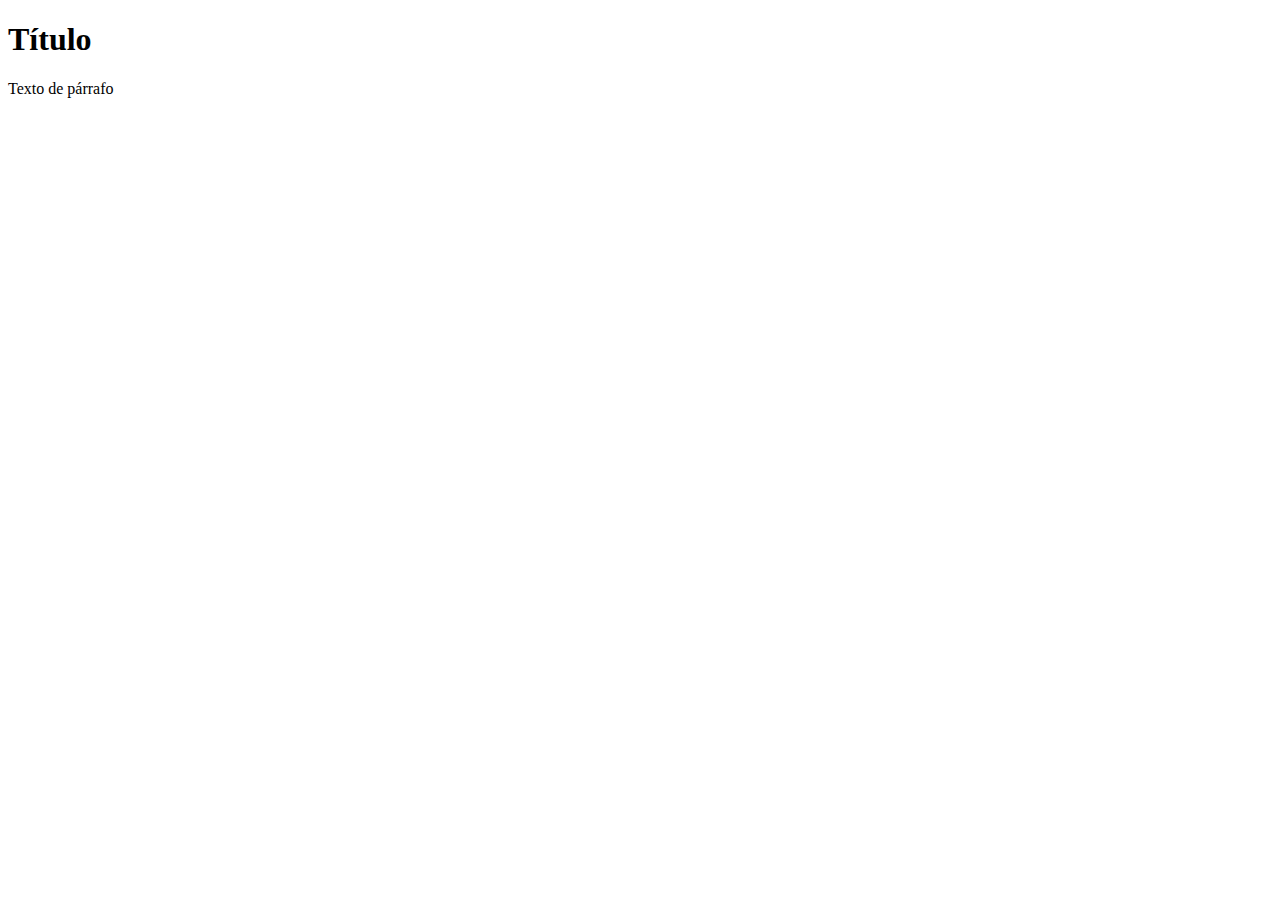
<file: index.html>
<!DOCTYPE html>
<html lang="en">
    <head>
        <meta charset="UTF-8">
        <meta name="viewport" content="width-deviece-width, initial-scale-1.0">
        <meta http-equiv="X-UA-Compatible" content="ie-edge">
        <title>Document</title>
    </head>

    <body on>
        <h></h1>
        <h1 >Título</h1>
        <p>Texto de párrafo</p>
        <!-- Comentario -->
        
        <script>
            console.log("Hola Iker\nAdiós"); // Logs in the console the text between brackets
            /* console.log("Hola Mundo"); // Logs in the console the text between brackets */
            console.log(5);
            console.log("5");
            console.log("5 + 2");
            console.log(5 + 2);
            console.log(5 - 2);
            console.log(5 * 2);
            console.log(5 / 2);
            console.log(5 ** 2);
            console.log((2 + 3) * 2);
            console.log(2 + (3 * 2));
            console.log(2 + 3 * 2);

            console.log("Hola mundo!");
            console.log("Hola" + "mundo!");
            console.log("Hola " + "mundo!");
            console.log("Tengo 2 manzanas");
            console.log("Tengo" + 2 + "manzanas.");
            console.log("Tengo " + 2 + " manzanas.");
            console.log("Tengo " + (2+3) + " manzanas.");

            console.log("EXAMPLE");
            let name;
            name = "Mi nombre";
            console.log(name);
            let number;
            number = 7;
            console.log(number);
            number = 2;
            console.log(number + 1);
            let apple;
            apple = 3;
            console.log("Tengo " + apple + " manzanas");

            console.log("EXAMPLE");
            let value = 5;
            console.log(typeof(value));
            value = 5.1;
            console.log(typeof(value));
            value = "Hola mundo";
            console.log(typeof(value));

            console.log("EXAMPLE 10");
            let day;
            day = parseInt("3");
            console.log(day);
            console.log(typeof(day));
            let MonthDay;
            MonthDay = "Monday" + day;
            console.log(MonthDay);
            console.log(typeof(MonthDay));

            console.log("PROMPT EDAD");
            // window.alert("Mensaje random")
            let nombre = prompt("Escriba su nombre.");
            console.log(nombre);
            let EdadTexto = prompt("Indtroduzca su edad.");
            console.log(typeof(EdadTexto));
            let edad;
            edad = parseInt(EdadTexto);
            console.log(typeof(edad))
            console.log("Hola " + nombre + ", tienes " + edad + " años.\nEl próximo año tendrás " + (edad + 1) + " años.");

            console.log("PROMPT RECTÁNGULO");
            let AltoTexto = prompt("Altura de un rectángulo");
            alto = parseInt(AltoTexto);
            console.log(typeof(alto) + ": " + alto );
            let AnchoTexto = prompt("Ancho de un rectángulo");
            ancho = parseInt(AnchoTexto);
            console.log(typeof(ancho) + ": " + ancho);
            console.log("El rectángulo tiene un área de " + (alto * ancho) / 2 + " centímetros.");
        </script>
    </body>
</html>
</file>
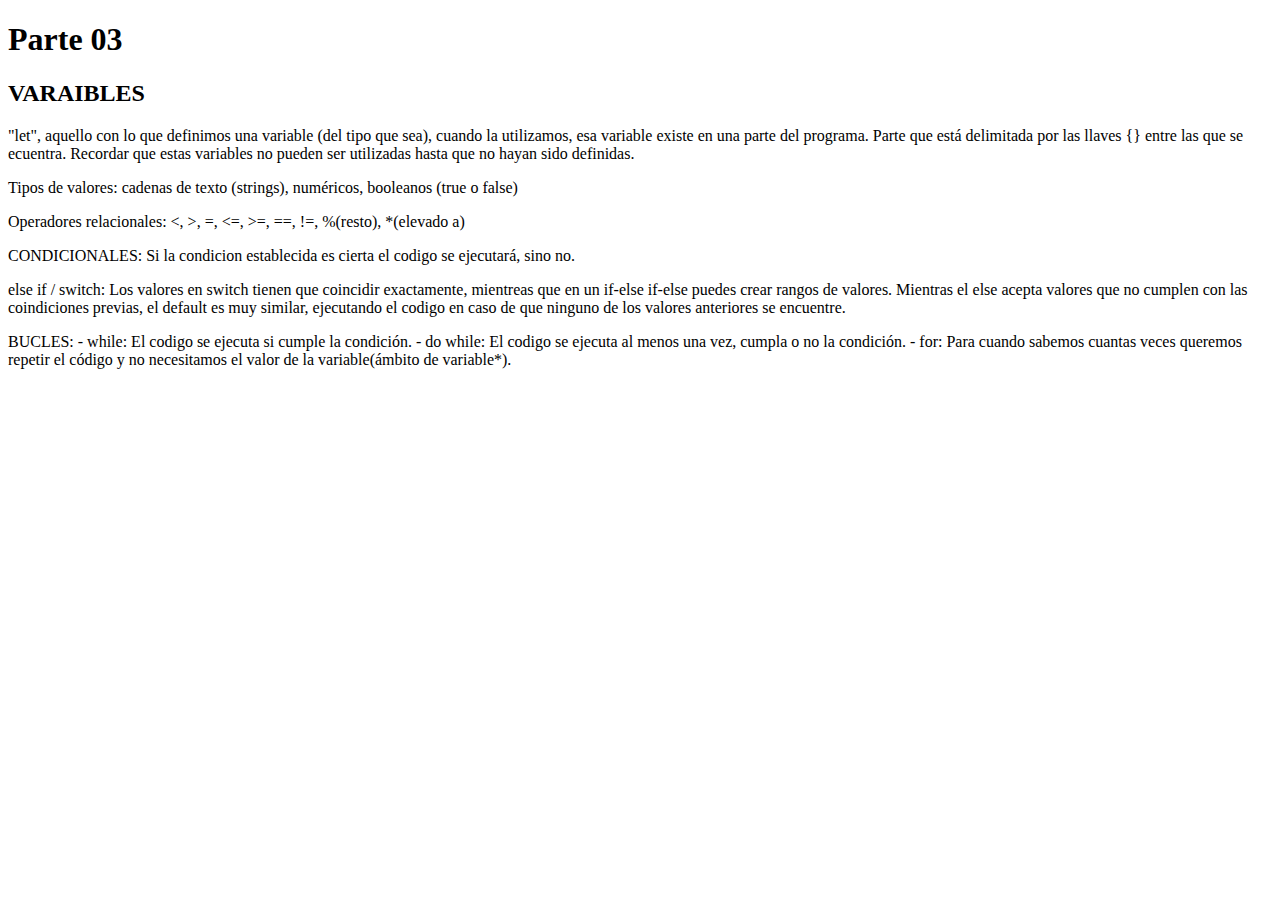
<file: parte_03.html>
<!-- VARIABLES BOOLEANAS -->

<!DOCTYPE html>
<html lang="en">
<head>
    <meta charset="UTF-8">
    <meta name="viewport" content="width-deviece-width, initial-scale-1.0">
    <meta http-equiv="X-UA-Compatible" content="ie-edge">
    <title>Document</title>
</head>

<body>
    <h1>Parte 03</h1>
    <h2>VARAIBLES</h2>

    <p>
        "let", aquello con lo que definimos una variable (del tipo que sea), cuando la 
        utilizamos, esa variable existe en una parte del programa. Parte que está delimitada 
        por las llaves {} entre las que se ecuentra. Recordar que estas variables no pueden ser 
        utilizadas hasta que no hayan sido definidas. 
    </p>

    <p>
        Tipos de valores: cadenas de texto (strings), numéricos, booleanos (true o false)
    </p>

    <p>
        Operadores relacionales: <, >, =, <=, >=, ==, !=, %(resto), *(elevado a)
    </p>
    
    <p>
        CONDICIONALES: Si la condicion establecida es cierta el codigo se ejecutará, sino no.
    </p>

    <p>
        else if / switch: Los valores en switch tienen que coincidir exactamente, mientreas que
        en un if-else if-else puedes crear rangos de valores. Mientras el else acepta valores que
        no cumplen con las coindiciones previas, el default es muy similar, ejecutando el codigo en
        caso de que ninguno de los valores anteriores se encuentre.
    </p>

    <p>
        BUCLES:
        - while: El codigo se ejecuta si cumple la condición.
        - do while: El codigo se ejecuta al menos una vez, cumpla o no la condición.
        - for: Para cuando sabemos cuantas veces queremos repetir el código y no necesitamos el 
                valor de la variable(ámbito de variable*).
    </p>

    <!-- <script>    // 3.1 - Variables Booleanas
        let test;
        test = false;
        console.log(test);
        let message;
        message = "La variable test contiene el valor " + test;
        console.log(message)
    </script> -->

    <!-- <script>    // 3.2 - Operadores relacionales + booleanos
        console.log("3 < 5 es " + (3 < 5));
        console.log("5 < 3 es " + (5 < 3));
        console.log("4 < 4 es " + (4 < 4));
        console.log("4 <= 4 es " + (4 <= 4));
        console.log("4 >= 4 es " + (4 >= 4));
        console.log("5 >= 4 es " + (5 >= 4));
        console.log("4 == 3 es " + (4 == 3));
        console.log("4 != 3 es " + (4 != 3));
        console.log("4 != 4 es " + (4 != 4));
    </script> -->

    <!-- <script>    // 3.2 - Operadores relacionales + booleanos
                // 3.3 - Ejemplo de Programa
        let answer = prompt("Escriba su edad por favor:");
        // If not parseInt, type of age = undefined instead of number
        age = parseInt(answer);
        console.log("Eres mayor de edad: " + (age >= 18));
        // age = (answer <= 18);
        // console.log("Eres mayor de edad: " + (age));
        console.log(typeof(age));
    </script> -->
        
    <!-- <script>    // 3.4 - CONDICIONALES
        if (3 < 5) {
            console.log("3 es menor a 5.");
        }
        else {
            console.log("3 es igual o mayor a 5.");
        }

        let respuesta = prompt("Escriba su edad porfavor:");
        console.log(typeof(respuesta));     // string
        edad = parseInt(respuesta);
        console.log(typeof(edad));          // number
        if (edad >= 18) {
            console.log("Usted tiene " + edad + " años, por lo tanto es mayor de edad.");
        }
        else {
            console.log("Usted tiene " + edad + " años, por lo tanto es menor de edad.");
        }
    </script> -->

    <!-- <script>    // 3.5 - Ejemplo flojo, no lo hago (VIP / no VIP)
                    // 3.6 - Programa del 3.3
                    // 3.7 - Programa de "Adivina un numero entre el 1 y el 10"

        let correct_answer = 5;
        let tries = 3;
        while (tries >= 1) {
            let answer = parseInt(prompt("Adivina el número entre 1 y 10. Tienes " + tries + " intento/s."));
            if (answer == correct_answer) {
                console.log("¡Has acertado!");
                break;
            }
            else {
                tries -= 1
                // console.log(tries);
                if (tries == 1) {
                    console.log("Respuesta incorrecta, te queda " + tries + " intento.");
                }
                else if (tries > 1) {
                    console.log("Respuesta incorrecta, te quedan " + tries + " intentos.");
                }
            }
            console.log("Respuesta incorrecta, no te quedan más intentos.");
        }
    </script> -->

    <!-- <script>    // 3.8 - Else if (Ejemplo)
        // We use this 5 console.log to show the user the options
        console.log("Elige una opción.");   //  entre: Insertar dato(1), Editar dato(2), Eliminar dato(3) o Salir(4).
        console.log("1- Insertar dato.");
        console.log("2- Editar dato.");
        console.log("3- Eliminar dato.");
        console.log("4- Salir.");

        let opcion = parseInt(prompt("Elige una opción")); // Creamos una variable de tipo entero
        if (opcion == 1) // Si opcion es igual a uno
        {
            console.log("Elegiste insertar dato."); // Mostrar mensaje que indica que se eligió la primera opción
        }
        else if (opcion == 2) // Si opcion es igual a dos
        {
            console.log("Elegiste editar dato."); // Mostrar mensaje que indica que se eligió la segunda opción
        }
        else if (opcion == 3) // Si opcion es igual a tres
        {
            console.log("Elegiste eliminar dato."); // Mostrar mensaje que indica que se eligió la tercera opción
        }
        else if (opcion == 4) // Si opcion es igual a cuatro
        {
            console.log("Elegiste salir del programa."); // Mostrar mensaje que indica que se eligió la cuarta opción
        }
        else // Si opcion no es igual a ninguna de los valores anteriores (ni 1, 2, 3 ni 4)
        {
            console.log("Opción erronea"); // Indicar que no se ha elegido una opcion posible
        }
    </script> -->

    <!-- <script>    // 3.9 - Switch (Ejemplo)
        
        console.log("Elige una opción.");   //  entre: Insertar dato(1), Editar dato(2), Eliminar dato(3) o Salir(4).
        console.log("1- Insertar dato.");
        console.log("2- Editar dato.");
        console.log("3- Eliminar dato.");
        console.log("4- Salir.");

        let opcion = parseInt(prompt("Elige una opción")); // Creamos una variable de tipo entero

        switch(opcion) {
            case 1:
                console.log("Elegiste insertar dato.");
                break;
            case 2:
                console.log("Elegiste editar dato.");
                break;
            case 3:
                console.log("Elegiste eliminar dato.");
                break;
            case 4:
                console.log("Elegiste salir del programa.");
                break;
            default:
                console.log("Opción erronea.");
                break;
        }
    </script> -->

    <!-- <script>    // 3.10 - BUCLES while (Ejemplo básico)
        let x = 0;
        while (x <= 10)
        {
            if (x == 9) 
            {
                break;
            }
            console.log(x);
            x += 1;
        }
    </script> -->

    <!-- <script>    // 3.11 - Ejemplo 3.7 con While:
        let correct_answer = 5;
        let tries = 3;
        while (tries > 0)
        {
            let answer = parseInt(prompt("Adivina el número entre 1 y 10. Tienes " + tries + " intento/s."));
            // if (tries > 1)
            // {
            //     let answer = parseInt(prompt("Adivina el número entre 1 y 10. Tienes " + tries + " intentos."));
            // } else {
            //     let answer = parseInt(prompt("Adivina el número entre 1 y 10. Tienes " + tries + " intento."));
            // }

            if (answer == correct_answer) {
                console.log("¡Has acertado!");
                break;
            }

            else
            {
                tries -= 1;
                if (tries == 1) {
                    console.log("Respuesta incorrecta, te queda " + tries + " intento.");
                }
                else if (tries > 1) {
                    console.log("Respuesta incorrecta, te quedan " + tries + " intentos.");
                }
            }
            console.log("Respuesta incorrecta, no te quedan más intentos.");
        }
    </script> -->

    <!-- <script>    // 3.12 - BUCLES do While (ejecuta el codigo de "do" al menos una vez)
        // Crea una variable de número entero en la que guardaremos el valor introducido por el usuario
        let numero = parseInt(prompt("Introduce un número: ")); // Pide un número al usuario. Convierte lo que el usuario introduce a un número entero y lo guarda en la variable numero

        while (numero != 0) // Mientras el valor de la variable numero no sea igual a 0, repetir el código entre { y }
        {
            console.log(numero); // Muestra el valor de la variable numero en pantalla
            numero = parseInt(prompt("Introduce un número: ")); // Pide un número al usuario. Convierte lo que el usuario introduce a un número entero y lo guarda en la variable numero
        }

        do // Marca el inicio del código que se repetirá, pero al pasar por primera vez empieza a ejecutarlo sin ninguna condición
        {
            numero = parseInt(prompt("Introduce un número:")); // Pide un número al usuario. Convierte lo que el usuario introduce a un número entero y lo guarda en la variable numero
            console.log(numero); // Muestra el valor de la variable numero en pantalla
        } while (numero != 0); // Mientras la variable no sea 0, hace que el código se repita desde después del do hasta aquí

    </script> -->

    <!-- <script>    // 3.13 - Programa While
        let number = 10;
        while (number)
        {
            console.log(number);
            number -= 1;
            if (number == 0)
            {
                console.log("¡Despegue!");
                break;
            }
        }
    </script> -->

    <!-- <script>    // 3.14 - BUCLES - for -> SINTAXIS: for(inicializar; condicion; cambio) {}
        let number = 1;
        while (number <= 5)
        {
            console.log("El número es " + number);
            number += 1;
        }
        console.log("La variable 'number' sigue existiendo, teniendo un valor de " + number );

        for (let n = 1; n <= 5; n += 1)
        {
            console.log("El valor de n es " + n + ".");
        }
        console.log("La variable 'i' deja de existir.");
        console.log("El valor de la variable 'i' es: " + i);
    </script> -->

    <!-- <script>    // 3.15,16,17 - Ejemplos for + Operador resto
        let numero = parseInt(prompt("Escriba un número cualquiera:"));
        if (numero % 2 == 0)
        {
            console.log("Par");
        }
        else
        {
            console.log("Impar");
        }

        let resultado = "Multiplos de 6 del 1 al 100: ";
        for (let i = 1; i <= 100; i += 1)
        {
            if (i % 6 == 0)
            {
                // console.log(i + " es múltiplo de 6");
            resultado += (i + " ");
            }
        }
        console.log(resultado)
    </script> -->

    <!-- <script>    // 3.18 - Ejemplo Baraja Española
        let nombreCarta;
        for (let palo = 1; palo <= 4; palo += 1)
        {
            for (let valor = 1; valor <= 10; valor += 1)
            {
                if (valor == 1) {
                    nombreCarta = "As";
                } else if (valor == 8) {
                    nombreCarta = "Sota";
                } else if (valor == 9) {
                    nombreCarta = "Caballo";
                } else if (valor == 10) {
                    nombreCarta = "Rey";
                } else {
                    nombreCarta = valor;
                }

                nombreCarta += " de "

                if (palo == 1)
                {
                nombreCarta += "Oros";
                }
                else if (palo == 2)
                {
                    nombreCarta += "Copas";
                } 
                else if (palo == 3)
                {
                    nombreCarta += "Espadas";
                }
                else if (palo == 4)
                {
                    nombreCarta += "Bastos";
                }
                
                console.log(nombreCarta)

                if (valor == 10) {
                    console.log("");
                }
            }
        }
    </script> -->

    <!-- <script>    // 3.18 - Programa Tablero
        let lines = parseInt(prompt("¿Cuantas filas quieres que tenga la tabla?"))
        // let lines = 5;
        let rows = parseInt(prompt("¿Cuantas columnas quieres que tenga la tabla?"))
        // let rows = 5;
        let a = "0";
        let b = "X";
        let print = "";

        let lineas = lines;

        if ((typeof(rows) && typeof(lines)) == "number") {
            console.log("Continue");
            if (rows <= 0 || lines <= 0) {
                console.log("Al menos tiene que haber una línea y una columna.");
            }
            else {
                while (lines > 0) {
                    // console.log("Fila " + line + ":")
                    let columns = rows;

                    while (columns > 0 && rows % 2 == 0) {
                        // console.log("Columna (PARES)" + columns);
                        print += (a + b)
                        columns -= 2;
                        if (columns == 0) {
                            print += "\n";
                            console.log(print);
                        }
                    }

                    while (columns > 0 && rows % 2 != 0) {
                        // console.log("Columna (IMPARES) " + columns);

                        if (lines % 2 != 0) {
                            print += a;
                            columns -= 1;
                            if (columns == 0) {
                                print += "\n";
                                // console.log(print);
                            }
                            else if (columns > 0) {
                                print += b;
                                columns -= 1;
                            }
                        }
                        else if (lines % 2 == 0) {
                            print += b;
                            columns -= 1;
                            if (columns == 0) {
                                print += "\n";
                                // console.log(print);
                            }
                            else if (columns > 0) {
                                print += a;
                                columns -= 1;
                            }
                        }

                        if (columns == 0) {
                            break;
                        }
                    }
                    lines -= 1
                }
                console.log("Esta tabla tiene " + lineas + " línea/s y " + rows + " columna/s\n" + print)
            }
        }
    </script> -->

    <!-- <script>    // 3.18 - Programa Tablero
        let lines = parseInt(prompt("¿Cuantas filas quieres que tenga la tabla?"))
        let rows = parseInt(prompt("¿Cuantas columnas quieres que tenga la tabla?"))
        let a = "0";
        let b = "X";
        let print = "";

        let lineas = lines;

        if ((typeof(rows) && typeof(lines)) == "number") {
            console.log("Continue");
            if (rows <= 0 || lines <= 0) {
                console.log("Al menos tiene que haber una línea y una columna.");
            }
            else {
                while (lines > 0) {
                    let columns = rows;

                    while (columns > 0 && rows % 2 == 0) {
                        print += (a + b)
                        columns -= 2;
                        if (columns == 0) {
                            print += "\n";
                            console.log(print);
                        }
                    }

                    while (columns > 0 && rows % 2 != 0) {

                        if (lines % 2 != 0) {
                            print += a;
                            columns -= 1;
                            if (columns == 0) {
                                print += "\n";
                            }
                            else if (columns > 0) {
                                print += b;
                                columns -= 1;
                            }
                        }
                        else if (lines % 2 == 0) {
                            print += b;
                            columns -= 1;
                            if (columns == 0) {
                                print += "\n";
                            }
                            else if (columns > 0) {
                                print += a;
                                columns -= 1;
                            }
                        }

                        if (columns == 0) {
                            break;
                        }
                    }
                    lines -= 1
                }
                console.log("Esta tabla tiene " + lineas + " línea/s y " + rows + " columna/s\n" + print)
            }
        }
    </script> -->

</body>
</file>
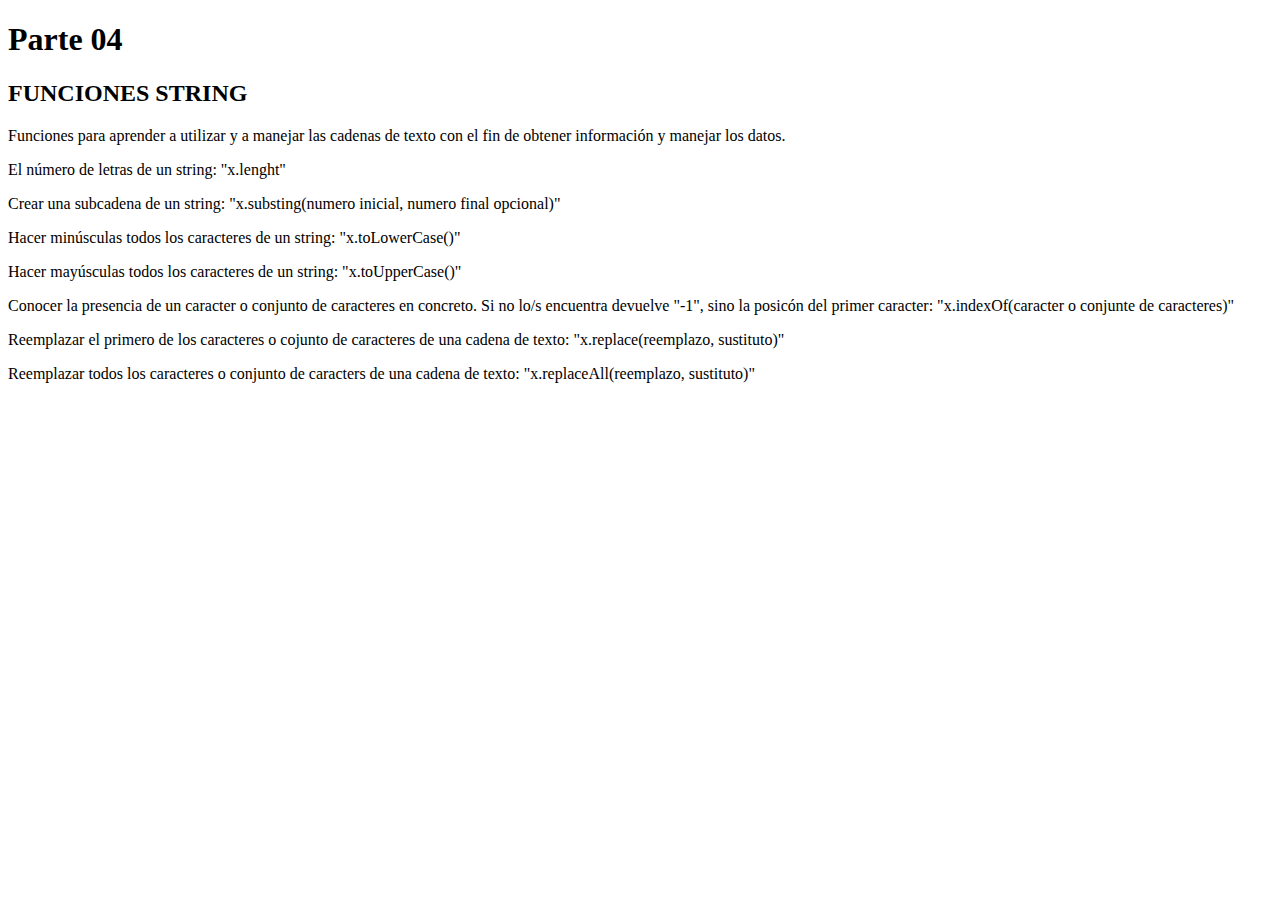
<file: parte_04.html>
<!DOCTYPE html>
<html lang="en">
<head>
    <meta charset="UTF-8">
    <meta name="viewport" content="width-deviece-width, initial-scale-1.0">
    <meta http-equiv="X-UA-Compatible" content="ie-edge">
    <title>Document</title>
</head>

<body>
    <h1>Parte 04</h1>
    <h2>FUNCIONES STRING</h2>
    <p>Funciones para aprender a utilizar y a manejar las cadenas de texto con el fin de 
        obtener información y manejar los datos.        
    </p>

    <p>El número de letras de un string: "x.lenght"</p>
    <p>Crear una subcadena de un string: "x.substing(numero inicial, numero final opcional)" </p>
    <p>Hacer minúsculas todos los caracteres de un string: "x.toLowerCase()"</p>
    <p>Hacer mayúsculas todos los caracteres de un string: "x.toUpperCase()"</p>
    <p>Conocer la presencia de un caracter o conjunto de caracteres en concreto. Si no lo/s 
        encuentra devuelve "-1", sino la posicón del primer caracter: "x.indexOf(caracter o conjunte de caracteres)"</p>
    <p>Reemplazar el primero de los caracteres o cojunto de caracteres de una cadena de 
        texto: "x.replace(reemplazo, sustituto)"</p>
    <p>Reemplazar todos los caracteres o conjunto de caracters de una cadena de texto: "x.replaceAll(reemplazo, sustituto)"</p>


    <script>
        let nombre = "Jasone";
        console.log(nombre + "(" + typeof(nombre) + "): " + nombre.length)

        let longitud = nombre.length;
        console.log(longitud);                  // Output: 6

        let subcadena = nombre.substring(2);
        console.log(subcadena);                 // Output: "sone"

        // 4.6:
        let random6 = "Holacaracola67";
        console.log(random6.substring(4, 10));

        // 4.7
        let recupera7 = random6.substring(4);
        console.log(recupera7);

        // 4.10
        console.log(random6.toLowerCase());

        // 4.11
        console.log(random6.toUpperCase());

        console.log(random6.indexOf(7));

        console.log(random6.replace("a", "i"));
        console.log(random6.replaceAll("a", 4));

        // 4.16
        let repaso1 = "caracteres";
        let mitad = repaso1.substring(repaso1.length / 2);
        console.log(mitad);
        let mitadMayus = mitad.toUpperCase();
        console.log(mitadMayus);
        let resultado = repaso1.replace(mitad, mitadMayus);
        console.log(resultado);

        // 4.17
        let repaso2 = prompt("Escribe una operación de suma de dos números.");
        console.log(repaso2);
        let numeros = (repaso2.replaceAll(" ", ""));
        console.log(numeros);
        result = (numeros.replace("+", " Y "));
        console.log(result);
        result2 = (result.toLowerCase());
        console.log(result2);


    </script>
</body>
</file>
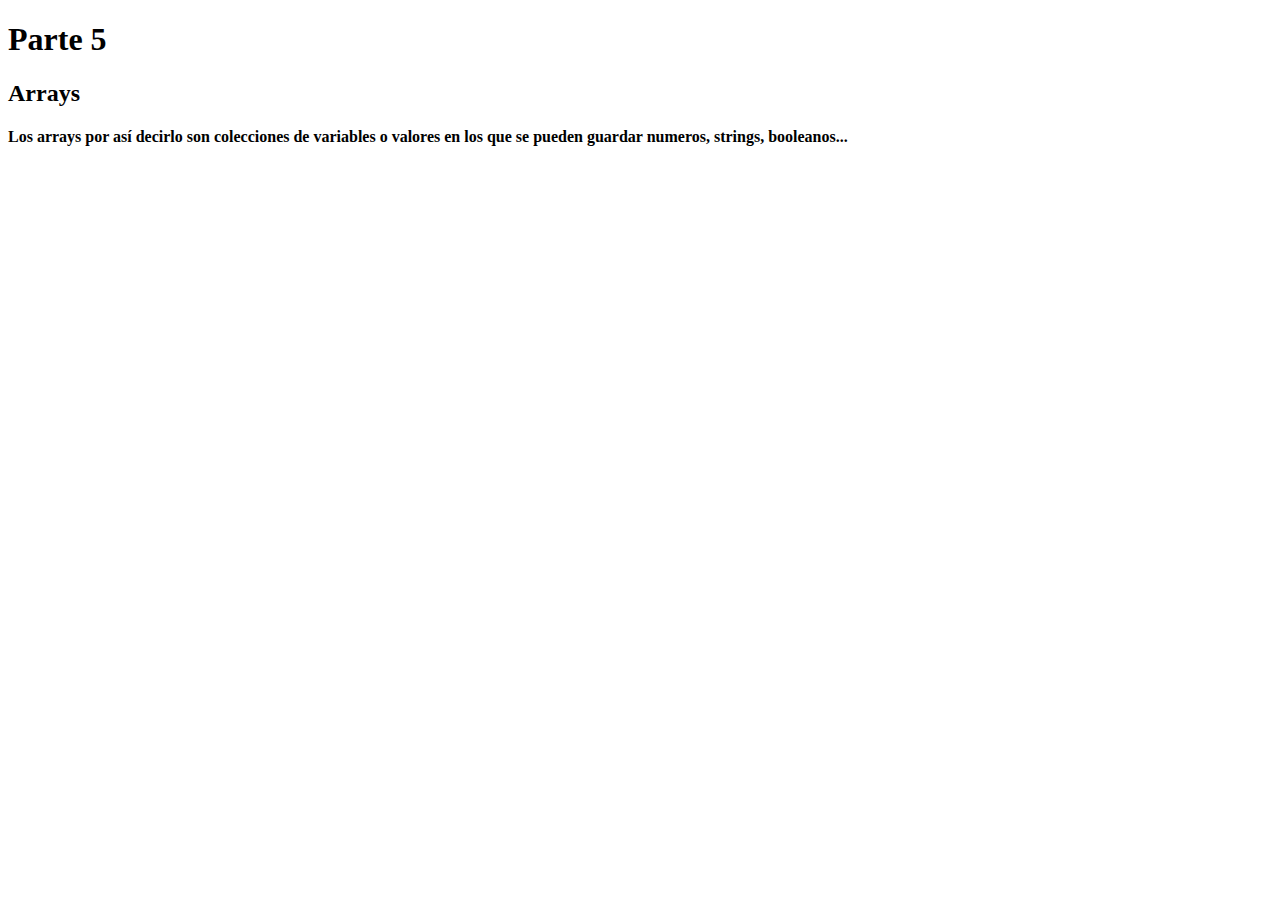
<file: parte_05.html>
<!DOCTYPE html>
<html lang="en">
<head>
    <meta charset="UTF-8">
    <meta name="viewport" content="width-deviece-width, initial-scale-1.0">
    <meta http-equiv="X-UA-Compatible" content="ie-edge">
    <title>Document</title>
</head>

<body>
    <h1>Parte 5</h1>
    <h2>Arrays</h2>
    <h4>Los arrays por así decirlo son colecciones de variables o valores en los que se pueden guardar
        numeros, strings, booleanos...
    </h4>

    <script> // INTRO: Definir un array y acceder a un array
        let meses = ["Enero", "Febrero", "Marzo", "Abril", "Mayo", "Junio", "Julio", "Agosto", "Septiembre", "Octubre", "Noviembre", "Diciembre"];
        let enero = meses[0];
        console.log(enero);
        console.log(meses[0]);

        // 5.2 - Asignar valores:
        let notasAlumnos = [];

        let posicion0 = notasAlumnos[0];
        let posicion1 = notasAlumnos[1];
        let posicion2 = notasAlumnos[2];
        console.log(posicion0);
        console.log(posicion1);
        console.log(posicion2);

        notasAlumnos[0] = 5;
        notasAlumnos[1] = 3;
        notasAlumnos[2] = 1;
        console.log(notasAlumnos[0]);
        console.log(notasAlumnos[1]);
        console.log(notasAlumnos[2]);

        // 5.3 - Modificar los valores de un array:
        let notas = [5, 8, 10];
        console.log(notas);
        notas[2] = 6;
        console.log(notas[2]);
        console.log(notas);

        // 5.4 - Recorrer un array:
        let animales = ["perro", "lobo", "gato", "tiburon", "rana"];
        // for (i = 0; i < 5; i += 1) {                                 // Mejorable
        for (i = 0; i < (animales.length); i += 1) {                    // Mejor
            console.log(animales[i]);
        }

        // Ejercicios de repaso:
        // - 1:

            // let array1 = [];
            // for (i = 0; i < 3; i += 1) {
            //     let pos = prompt("Escriba un string:");
            //     array1.push(pos);
            // }
            // console.log(array1);

        // - 2:

            // for (i = 20; i > 10; i--) {
                // console.log(i);
            // }

        // - 3:

            // let mes = prompt("Selecciona un mes introduciendo un número del 1 al 12:");
            // console.log(meses[mes-1]);

        // - 4:

                // let NumbersArray = [1,2,3,4,3,8];
                // let suma = 0;
                // for (i = 0; i < NumbersArray.length; i++) {
                //     suma += NumbersArray[i];
                // }
                // console.log(suma/NumbersArray.length);

        // - 5:

                // let array5 = {0:0, 1:0, 2:0, 3:0, 4:0, 5:0, 6:0, 7:0, 8:0, 9:0, 10:0};
                // console.log(typeof(array5));
                // console.log("PRUEBAS");
                // console.log((array5));
                // console.log(Object.keys(array5));
                // randomKey = Object.keys(array5)[5];
                // console.log(randomKey);

                // console.log(Object.values(array5)[5]);
                // console.log(Object.values(array5));
                // randomValue = Object.values(array5)[5] + 1;
                // console.log(randomValue);

                // Object.values(array5)[5] = Object.values(array5)[5] + 1;
                // console.log(array5);


                let array5 = [0, 0, 0, 0, 0, 0, 0, 0, 0, 0, 0];
                // 7, 7, 7, 5, 6, 5, 9, 9, 10, -1
                console.log("PROGRAMA");

                for (i = 0; i < 11; i++) {
                    let digito = prompt("Escribe un número de entre el 0 y el 10, ambos incluidos");
                    if (digito > 10) {
                        console.log("Numero incorrecto.");
                    }
                    else if (digito < 0) {
                        console.log(array5);
                    }
                    else {
                        array5[digito] = array5[digito] + 1;
                        console.log(array5);
                        // Object.values(array5)[digito] = Object.values(array5)[digito] + 1;
                        // Object.values(array5)[Object.keys(array5)[digito]] = Object.values(array5)[Object.keys(array5)[digito]] + 1;
                    }
                }
                console.log(array5);


</script>

</body>
</file>
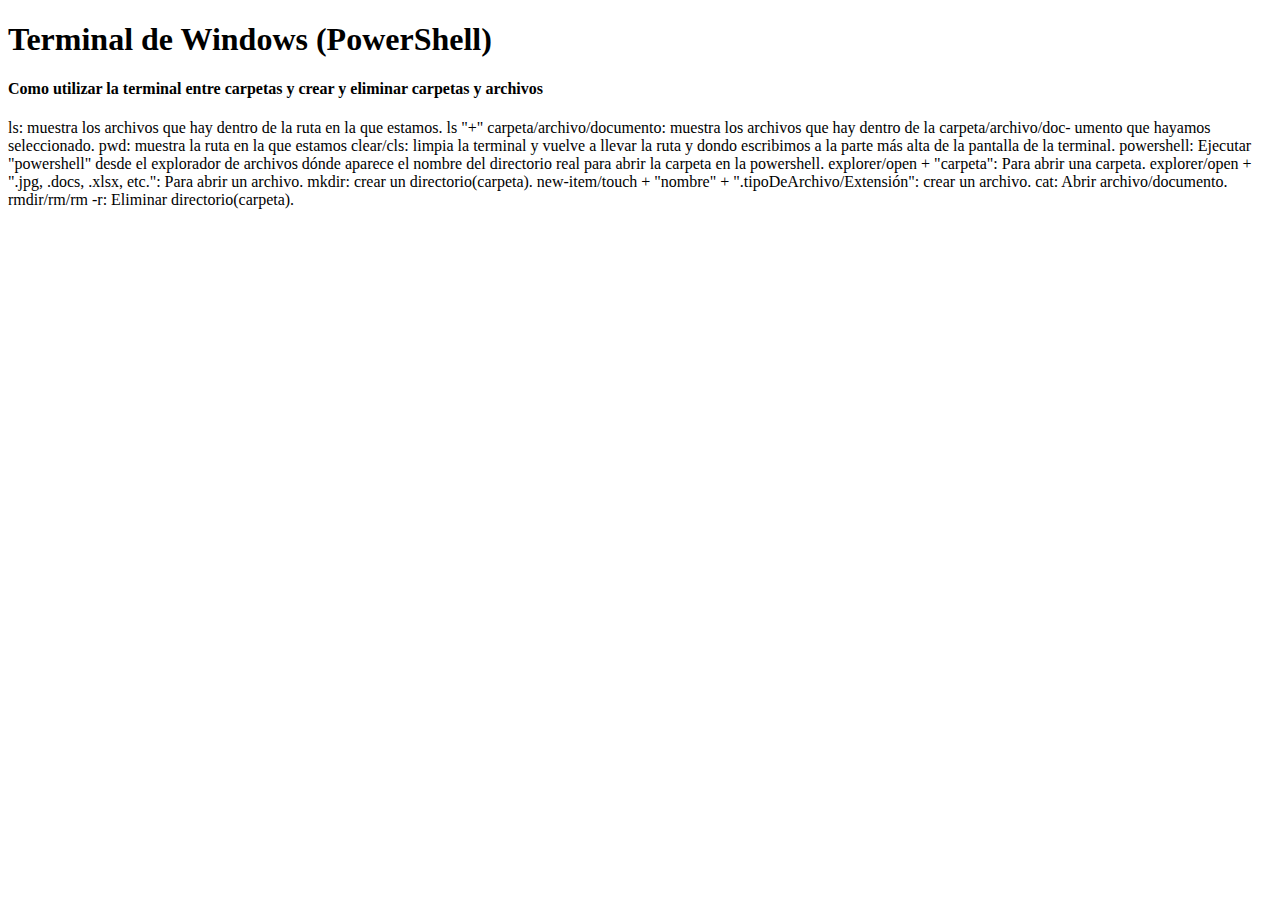
<file: parte_06_TerimalWindows.html>
<!DOCTYPE html>
<html lang="en">
<head>
    <meta charset="UTF-8">
    <meta name="viewport" content="width-deviece-width, initial-scale-1.0">
    <meta http-equiv="X-UA-Compatible" content="ie-edge">
    <title>Document</title>
</head>

<body>
    <h1>Terminal de Windows (PowerShell)</h1>
    <h4>Como utilizar la terminal entre carpetas y crear y eliminar carpetas y archivos</h4>
    <p>
        ls: muestra los archivos que hay dentro de la ruta en la que estamos.
        ls "+" carpeta/archivo/documento: muestra los archivos que hay dentro de la carpeta/archivo/doc-
                                        umento que hayamos seleccionado.
        pwd: muestra la ruta en la que estamos
        clear/cls: limpia la terminal y vuelve a llevar la ruta y dondo escribimos a la parte más alta de
                    la pantalla de la terminal.
        powershell: Ejecutar "powershell" desde el explorador de archivos dónde aparece el nombre del 
                    directorio real para abrir la carpeta en la powershell.
        explorer/open + "carpeta": Para abrir una carpeta.
        explorer/open + ".jpg, .docs, .xlsx, etc.": Para abrir un archivo.
        mkdir: crear un directorio(carpeta).
        new-item/touch + "nombre" + ".tipoDeArchivo/Extensión": crear un archivo.
        cat: Abrir archivo/documento.
        rmdir/rm/rm -r: Eliminar directorio(carpeta).

    </p>
</body>
</file>
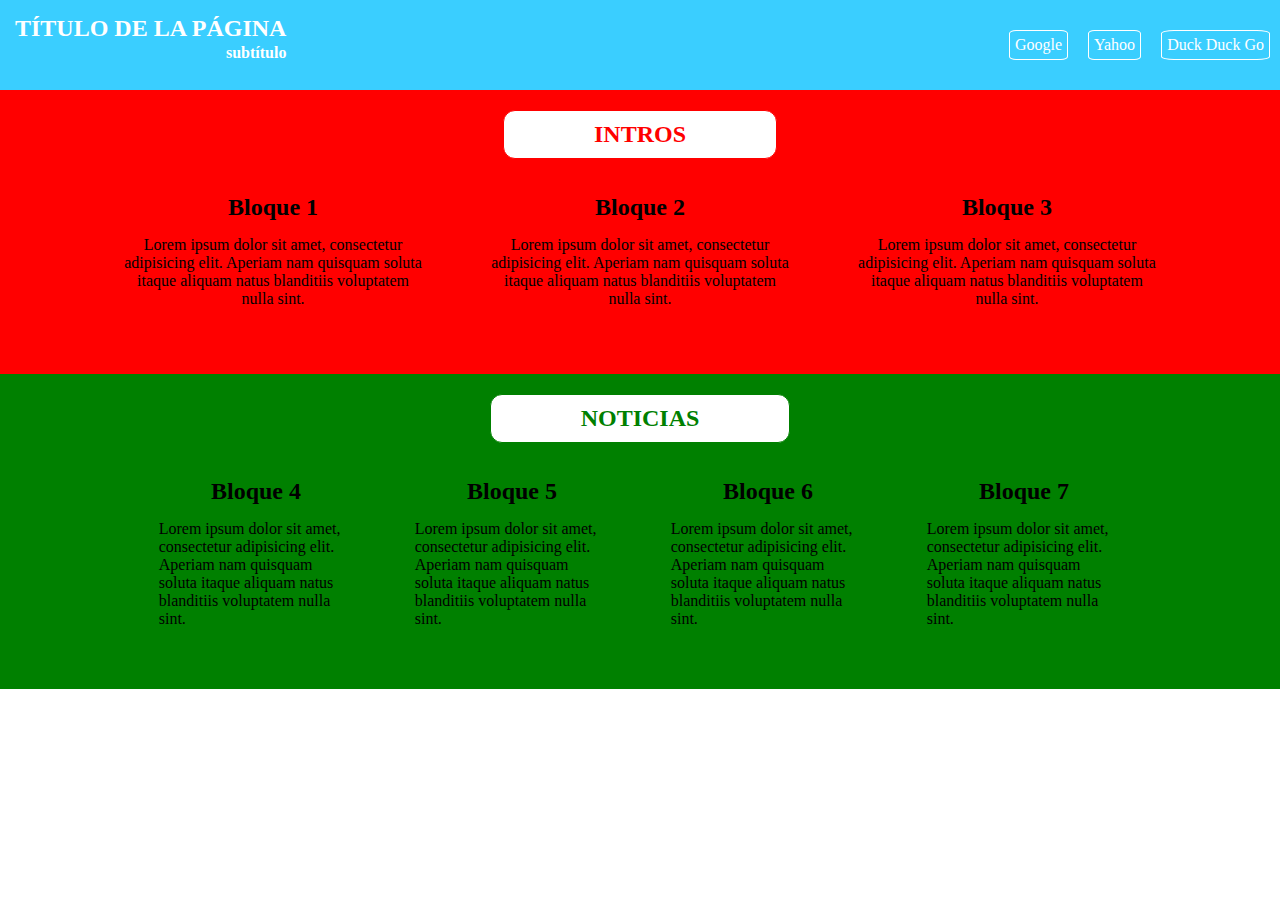
<file: parte_08/index08.html>
<!DOCTYPE html>
<html lang="en">
<head>
    <meta charset="UTF-8">
    <meta name="viewport" content="width=device-width, initial-scale=1.0">
    <link rel="stylesheet" href="styles08.css">
    <title>TÍTULO DE LA PÁGINA</title>
    <!-- <sub>subtítulo</sub> -->           <!-- No tiene sentido poner nada aquí-->
</head>
<body>
    <!--    
        - Utilizarmos propiedades que ya hemos visto dándo estilos a elementos como "ul", "li" y "a" bajo un 
        "div" que hará de cabecera.
        - Utilizaremos el selector universal (*{}) dónde se introducirán las propiedades CSS. Este selector 
        será aplicado a todos los elementos HTML. 
        - Le daremos margin y pading 0 para que las cajas no tengan espacios dentro ni fuera, 
        para poder establecer los tamaños que cada uno desee.
        - Fíjate en como se usan las propiedades CSS ya que para el siguiente ejercicio serán vitales. 
    -->
    <div id="header">
        <div>
            <h2 id="header-title">TÍTULO DE LA PÁGINA</h2>
            <h3 id="header-subtitle">subtítulo</h3>
        </div>
        
        <div id="websites">
            <a href="https://google.com">Google</a>
            <a href="https://yahoo.com">Yahoo</a>
            <a href="https://duckduckgo.com">Duck Duck Go</a>    
        </div>

    </div>

    <!--
        - Como agrupar diferentes elemtntos utilizando flex-direction, nuevos valores para el 
        justify-content... Nuevos pasos para manejar mejor CSS.
        - Deben mantenerse las 3 columnas aunque cambiemos el tamaño de la pantalla.
    -->
    <div id="content">

        <div id="intros">
            <!-- <div class="margin"> -->
                <div class="title">
                    <h2 id="intros-title">INTROS</h2>
                </div>
            <!-- </div> -->

            <div id="intros-articles">
                <div class="intros-article" id="bloque1">
                    <h2 class="subtitle">Bloque 1</h2>
                    <p>
                        Lorem ipsum dolor sit amet, consectetur adipisicing elit. Aperiam 
                        nam quisquam soluta itaque aliquam natus blanditiis voluptatem 
                        nulla sint.
                    </p>
                </div>
                <div class="intros-article" id="bloque2">
                    <h2 class="subtitle">Bloque 2</h2>
                    <p>
                        Lorem ipsum dolor sit amet, consectetur adipisicing elit. Aperiam 
                        nam quisquam soluta itaque aliquam natus blanditiis voluptatem 
                        nulla sint.
                    </p>
                </div>
                <div class="intros-article" id="bloque3">
                    <h2 class="subtitle">Bloque 3</h2>
                    <p>
                        Lorem ipsum dolor sit amet, consectetur adipisicing elit. Aperiam 
                        nam quisquam soluta itaque aliquam natus blanditiis voluptatem 
                        nulla sint.
                    </p>
                </div>

            </div>
        </div>

        <div id="news">

            <!-- <div class="margin">
                <div class="title" >
                </div>    
            </div> -->
            <div class="title">
                <h2 id="news-title" class="title">NOTICIAS</h2>
            </div>

            
            <div id="news-articles">
                
                <div class="news-article" id="bloque4">
                    <h2 class="subtitle">Bloque 4</h2>
                    <p>
                        Lorem ipsum dolor sit amet, consectetur adipisicing elit. Aperiam 
                        nam quisquam soluta itaque aliquam natus blanditiis voluptatem 
                        nulla sint.
                    </p>
                </div>
                <div class="news-article" id="bloque5">
                    <h2 class="subtitle">Bloque 5</h2>
                    <p>
                        Lorem ipsum dolor sit amet, consectetur adipisicing elit. Aperiam 
                        nam quisquam soluta itaque aliquam natus blanditiis voluptatem 
                        nulla sint.
                    </p>
                </div>
                <div class="news-article" id="bloque6">
                    <h2 class="subtitle">Bloque 6</h2>
                    <p>
                        Lorem ipsum dolor sit amet, consectetur adipisicing elit. Aperiam 
                        nam quisquam soluta itaque aliquam natus blanditiis voluptatem 
                        nulla sint.
                    </p>
                </div>
                <div class="news-article" id="bloque7">
                    <h2 class="subtitle">Bloque 7</h2>
                    <p>
                        Lorem ipsum dolor sit amet, consectetur adipisicing elit. Aperiam 
                        nam quisquam soluta itaque aliquam natus blanditiis voluptatem 
                        nulla sint.
                    </p>

                </div>    
            </div>

        </div>

    </div>

</body>
</html>
</file>
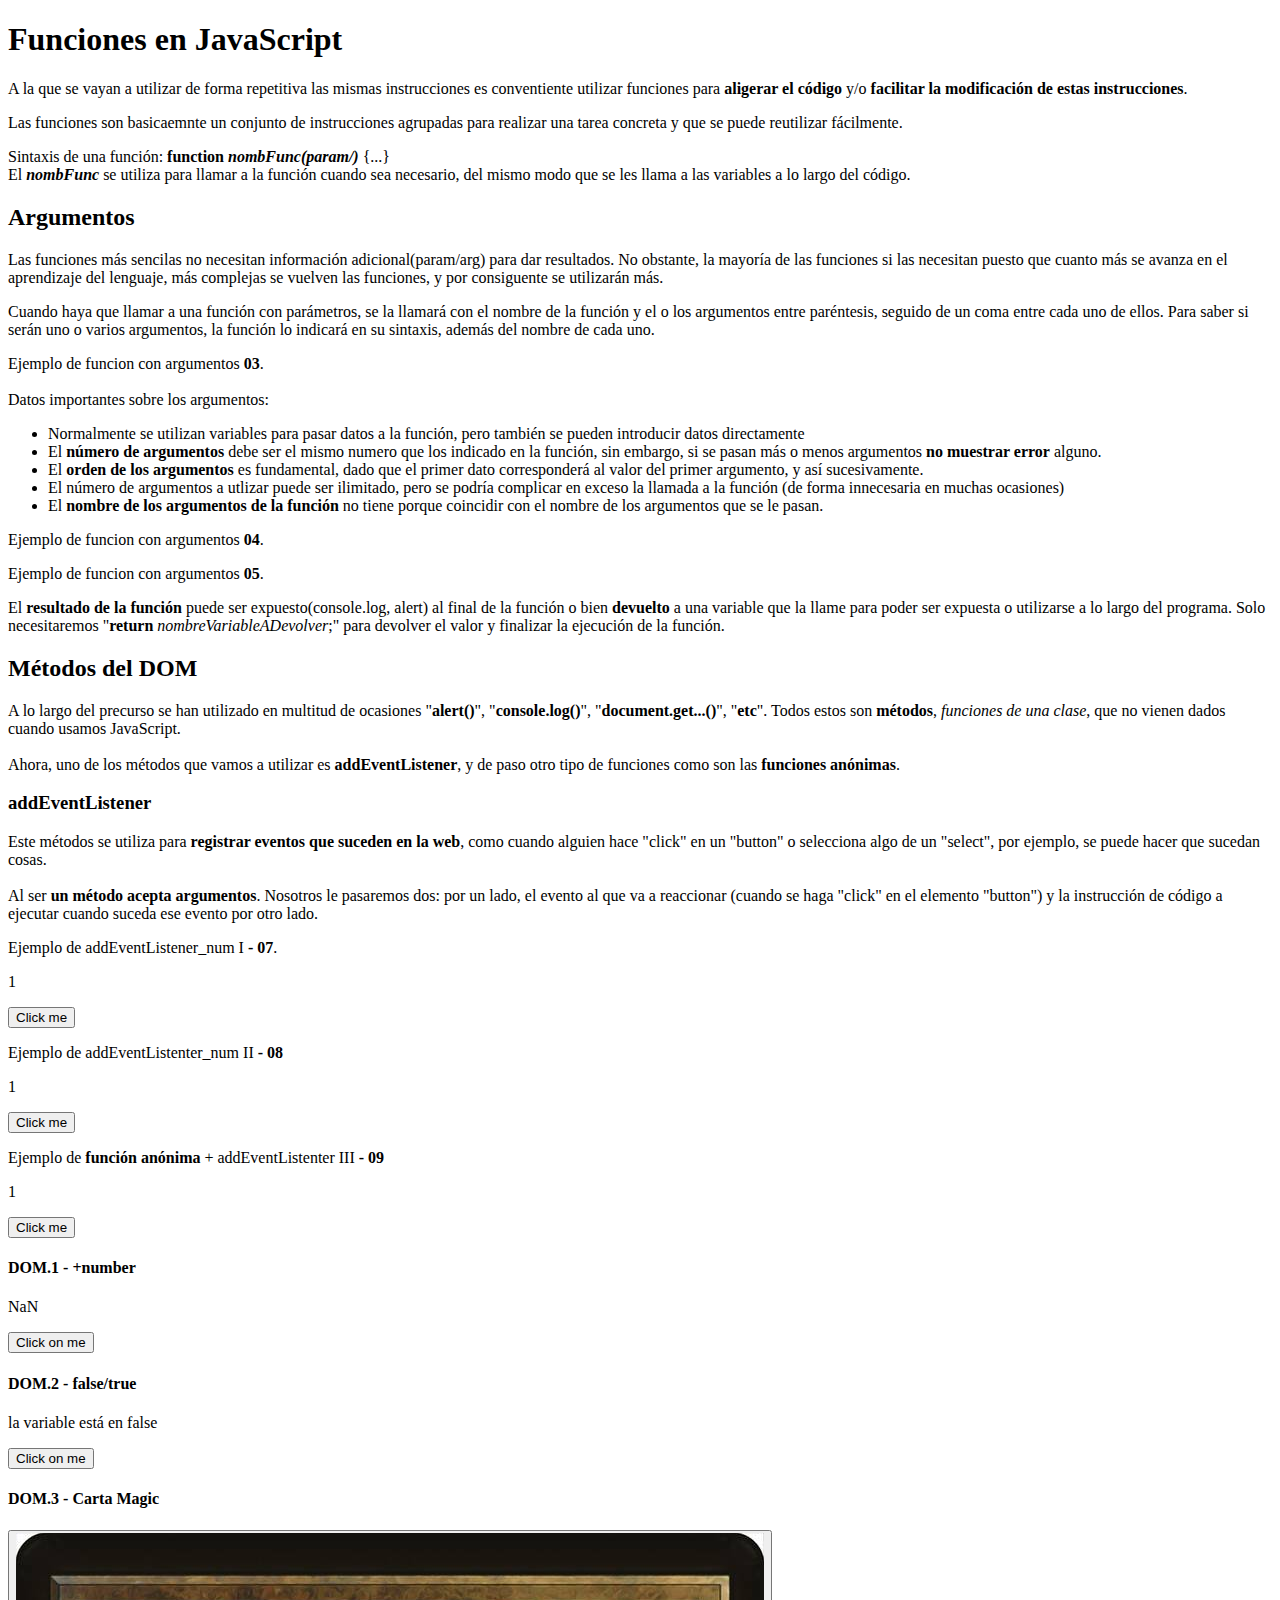
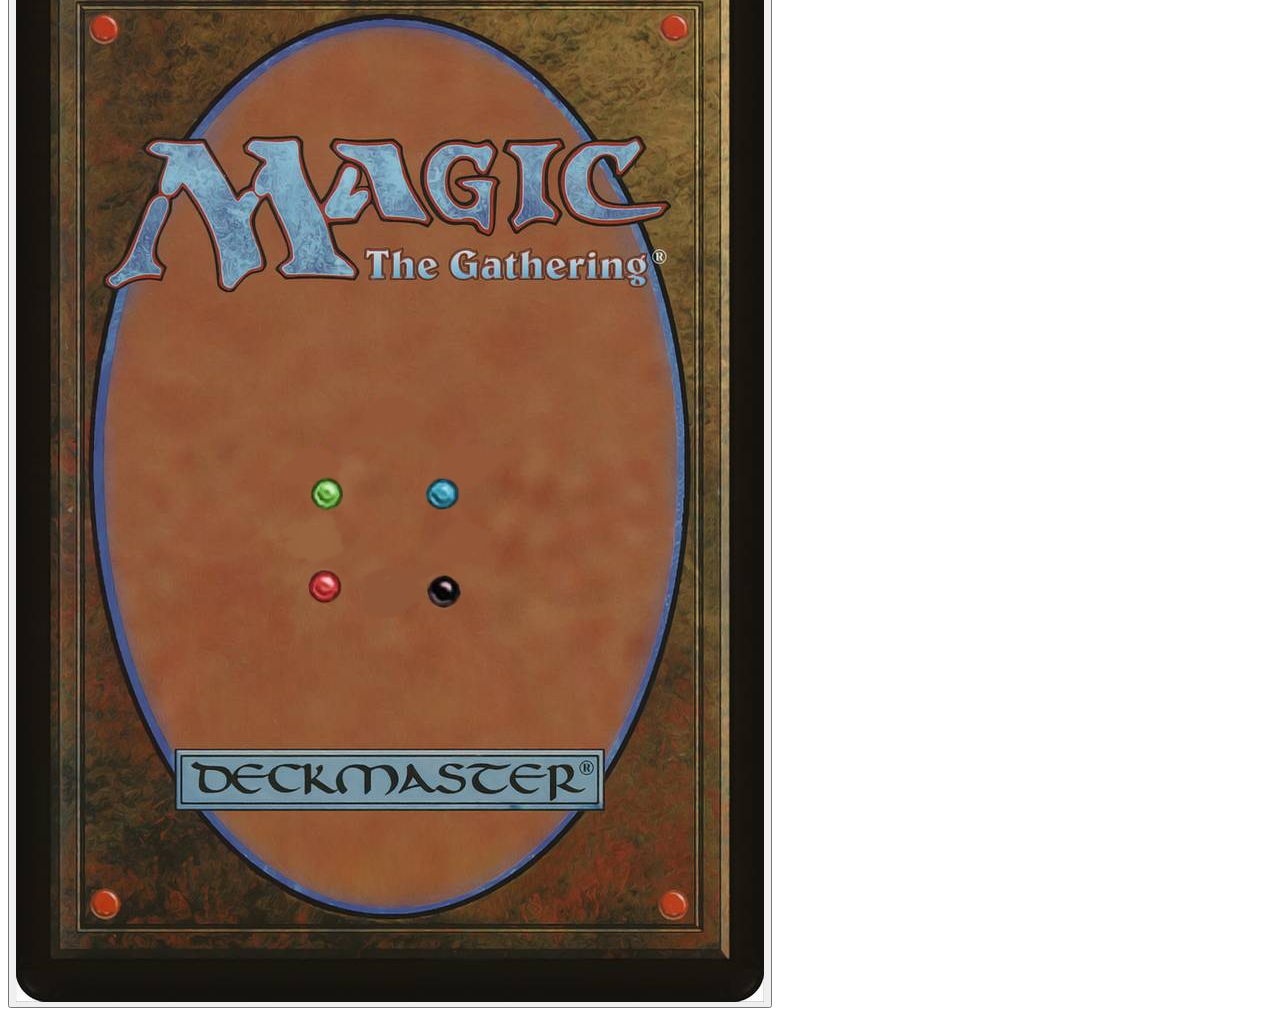
<file: parte_10/parte_10.html>
<!DOCTYPE html>
<html lang="en">
<head>
    <meta charset="UTF-8">
    <meta http-equiv="X-UA-Compatible" content="ie=edge">
    <meta name="viewport" content="width=device-width, initial-scale=1.0">
    <!-- <link rel="stylesheet" href="style.css"> -->
    <title>Document</title>
</head>
<body>
    <div id="funciones">
        <div id="intro">
            <h1>Funciones en JavaScript</h1>
            <p>
                A la que se vayan a utilizar de forma repetitiva las mismas instrucciones es conventiente 
                utilizar funciones para <b>aligerar el código</b> y/o <b>facilitar la modificación de estas 
                instrucciones</b>.
            </p>
            <p>
                Las funciones son basicaemnte un conjunto de instrucciones agrupadas para realizar una tarea 
                concreta y que se puede reutilizar fácilmente.
            </p>
            <p>
                Sintaxis de una función: <b>function <em>nombFunc(param/)</em></b> {...} <br>
                El <b><em>nombFunc</em></b> se utiliza para llamar a la función cuando sea necesario, del 
                mismo modo que se les llama a las variables a lo largo del código.
            </p>    
        </div>

        <div id="argumentos">
            <h2>Argumentos</h2>
            <p>
                Las funciones más sencilas no necesitan información adicional(param/arg) para dar resultados.
                No obstante, la mayoría de las funciones si las necesitan puesto que cuanto más se avanza en 
                el aprendizaje del lenguaje, más complejas se vuelven las funciones, y por consiguente se 
                utilizarán más.
            </p>
            <p>
                Cuando haya que llamar a una función con parámetros, se la llamará con el nombre de la función 
                y el o los argumentos entre paréntesis, seguido de un coma entre cada uno de ellos. Para saber 
                si serán uno o varios argumentos, la función lo indicará en su sintaxis, además del nombre de 
                cada uno.
            </p>
            <p>
               Ejemplo de funcion con argumentos <b>03</b>. <br><br> Datos importantes sobre los argumentos:
            </p>
            <ul>
                <li>Normalmente se utilizan variables para pasar datos a la función, pero también se pueden 
                    introducir datos directamente</li>
                <li>El <b>número de argumentos</b> debe ser el mismo numero que los indicado en la función, sin 
                    embargo, si se pasan más o menos argumentos <b>no muestrar error</b> alguno.</li>
                <li>El <b>orden de los argumentos</b> es fundamental, dado que el primer dato corresponderá al valor
                    del primer argumento, y así sucesivamente.</li>
                <li>El número de argumentos a utlizar puede ser ilimitado, pero se podría complicar en exceso 
                    la llamada a la función (de forma innecesaria en muchas ocasiones)</li>
                <li>El <b>nombre de los argumentos de la función</b> no tiene porque coincidir con el nombre de 
                    los argumentos que se le pasan.</li>
            </ul>
            <p>Ejemplo de funcion con argumentos <b>04</b>.</p>
            <p>Ejemplo de funcion con argumentos <b>05</b>.</p>
            <p>
                El <b>resultado de la función</b> puede ser expuesto(console.log, alert) al final de la función 
                o bien <b>devuelto</b> a una variable que la llame para poder ser expuesta o utilizarse a lo 
                largo del programa. Solo necesitaremos "<b>return</b> <em>nombreVariableADevolver</em>;" para 
                devolver el valor y finalizar la ejecución de la función.
            </p>
        </div>

        <div id="dom">
            <h2>Métodos del DOM</h2>
            <p>
                A lo largo del precurso se han utilizado en multitud de ocasiones "<b>alert()</b>", 
                "<b>console.log()</b>", "<b>document.get...()</b>", "<b>etc</b>". Todos estos son 
                <b>métodos</b>, <em>funciones de una clase</em>, que no vienen dados cuando usamos 
                JavaScript. <br><br> 
                Ahora, uno de los métodos que vamos a utilizar es <b>addEventListener</b>, y de paso 
                otro tipo de funciones como son las <b>funciones anónimas</b>.
            </p>
            <h3>addEventListener</h3>
            <p>
                Este métodos se utiliza para <b>registrar eventos que suceden en la web</b>, como 
                cuando alguien hace "click" en un "button" o selecciona algo de un "select", por 
                ejemplo, se puede hacer que sucedan cosas. <br><br>
                Al ser <b>un método acepta argumentos</b>. Nosotros le pasaremos dos: por un lado, 
                el evento al que va a reaccionar (cuando se haga "click" en el elemento "button") y 
                la instrucción de código a ejecutar cuando suceda ese evento por otro lado.
            </p>
            <div id="ejemplo-ael-07">
                <p>Ejemplo de addEventListener_num I <b>- 07</b>.</p>
                <p id="num7">1</p>
                <button id="btn7">Click me</button>
            </div>
            <div id="ejemplo-ael-08">
                <p>Ejemplo de addEventListenter_num II <b>- 08</b></p>
                <p id="num8">1</p>
                <button id="btn8">Click me</button>
            </div>
            <div id="ejemplo-funcion-anonima-09">
                <p>Ejemplo de <b>función anónima</b> + addEventListenter III <b>- 09</b></p>
                <p id="num9">1</p>
                <button id="btn9">Click me</button>
            </div>
            <div id="dom-1">
                <h4>DOM.1 - +number</h4>
            </div>
            <div id="dom-2">
                <h4>DOM.2 - false/true</h4>
            </div>
            <div id="dom-3">
                <h4>DOM.3 - Carta Magic</h4>
                <div id="dom-3-magic"></div>
            </div>
        </div>

    </div>
    
    <script type="" src="parte_10_script.js"></script>
</body>
</html>
</file>
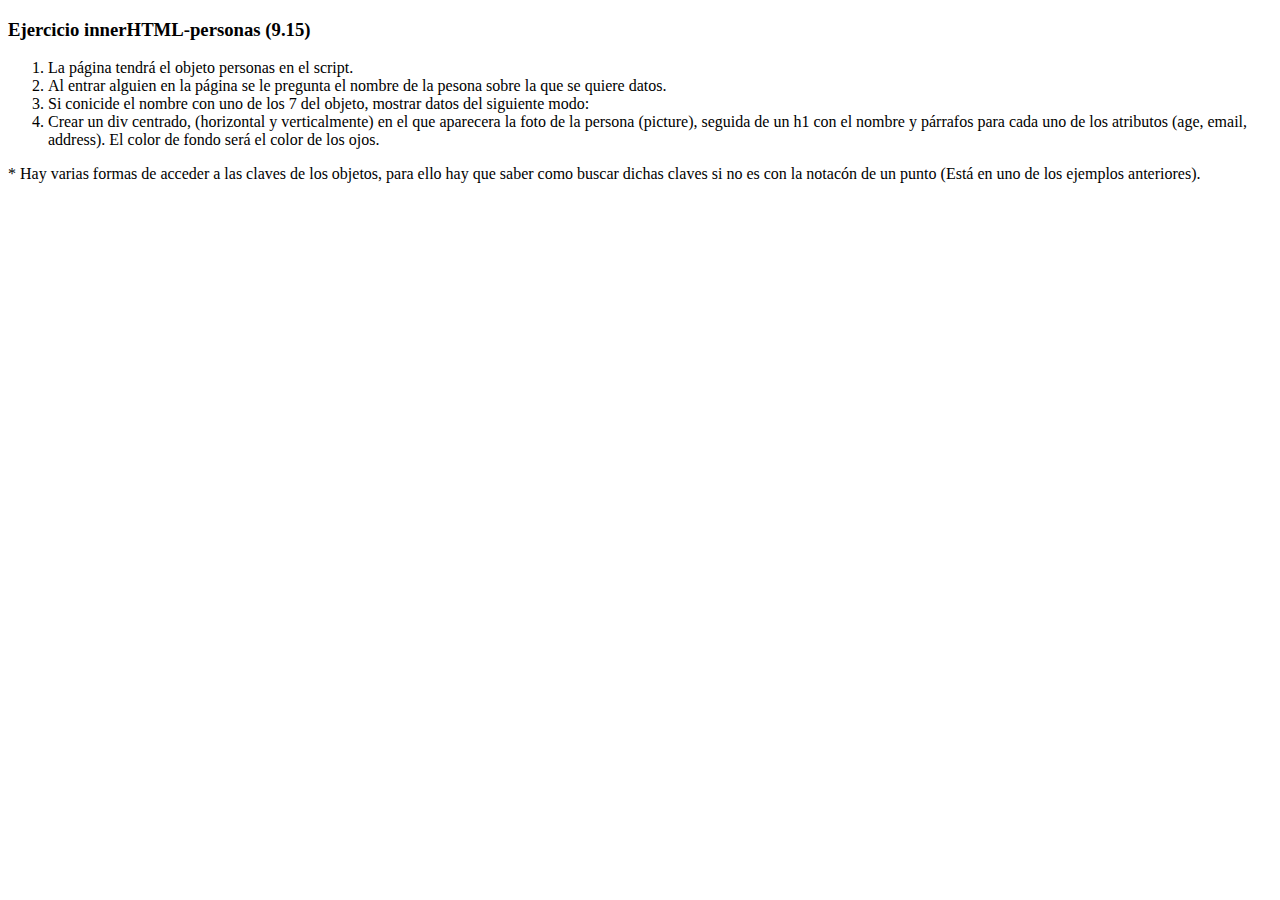
<file: parte-_09/ejercicio_15/15-innerHTML.html>
<!DOCTYPE html>
<html lang="en">
<head>
    <meta charset="UTF-8">
    <meta http-equiv="X-UA-Compatible" content="ie-edge">
    <meta name="viewport" content="width=device-width, initial-scale=1.0">
    <link rel="stylesheet" href="15-innerHTML.css">
    <title>Document</title>
</head>
<body>
    <div id="innerHTML-persona">        <!-- 9.15 - Ejercicio innerHTML-personas -->
        <h3>Ejercicio innerHTML-personas (9.15)</h3>
        <div>

            <ol>
                <li>La página tendrá el objeto personas en el script.</li>
                <li>Al entrar alguien en la página se le pregunta el nombre de la pesona sobre la que se quiere datos.</li>
                <li>Si conicide el nombre con uno de los 7 del objeto, mostrar datos del siguiente modo: </li>
                <li>
                    Crear un div centrado, (horizontal y verticalmente) en el que aparecera la foto de la persona 
                    (picture), seguida de un h1 con el nombre y párrafos para cada uno de los atributos (age, email, 
                    address). El color de fondo será el color de los ojos.
                </li>
            </ol>

            <p>
                * Hay varias formas de acceder a las claves de los objetos, para ello hay que saber como buscar 
                dichas claves si no es con la notacón de un punto (Está en uno de los ejemplos anteriores).        
            </p>

        </div>
    </div>

    <script type="text/javascript" src="15-innerHTML-script.js"></script>
</body>
</html>
</file>
<file: parte_08/styles08.css>
*{
    margin: 0;
    padding: 0;
    /* font-family: ; */
    /* font-size: ; */
    /* font-weight: 900; */
    /* font-variant: ; */
}

#header {
    display: flex;                      /* Bloque de cabecera flex */
    background-color: #3ACeFF;
    color: white;
}

#header-title {
    margin-left: 15px;
    margin-top: 15px;
    margin-bottom: 2px;
}
#header-subtitle {
    font-size: medium;
    float: right;               
    /* margin-right: auto; */       /* Por ahora no sé porque esta no funciona y la de arriba si */
}


#websites {
    display: flex;
    margin-left: auto;          /* Pegar el bloque a la izquierda */
    margin-top: 20px;
    margin-bottom: 20px;
}
a {
    color: white;
    text-decoration: none;      /* Quitar el subrayado a links*/
    margin: 10px;
    padding: 5px;               /* Margen entre el texto y los bordes */
    border-style: solid;
    border-width: 1px;
    border-radius: 12%;
}

/* ------------------------------------------------------------------------------------------ */

.title{
    display: flex;
    justify-content: center;
}


#intros {
    background-color: red;

}
#intros-title{
    color: red;
    background-color: white;
    justify-content: center;
    
    margin: 20px;
    padding: 10px;
    padding-right: 7%;
    padding-left: 7%;

    border-style: solid;
    border-width: 1px;
    border-radius: 12px;
}
#intros-articles{
    display:flex;
    /* justify-content: center; */
    text-align: center;
    margin-left: 7%;
    margin-right: 7%;    
}
.intros-article {
    margin-left: 3%;
    margin-right: 3%;
    margin-bottom: 6%;
}

.subtitle {
    text-align: center;
    margin-top: 15px;
    margin-bottom: 15px;
}

#news{
    background-color: green;
}
#news-title{
    color: green;
    background-color: white;
    justify-content: center;
    
    margin: 20px;
    padding: 10px;
    padding-right: 7%;
    padding-left: 7%;

    border-style: solid;
    border-width: 1px;
    border-radius: 12px;
}
#news-articles{
    display:flex;
    justify-content: left;

    margin-left: 10%;
    margin-right: 10%;
    margin-bottom: 10%;

}
.news-article {
    margin-left: 3%;
    margin-right: 3%;
    margin-bottom: 6%;
}
</file>
<file: parte-_09/ejercicio_15/15-innerHTML.css>
h1 {
    display: flex;
    justify-content: center;
    /* color: x; */
    /* background-color: ; */
}
</file>
